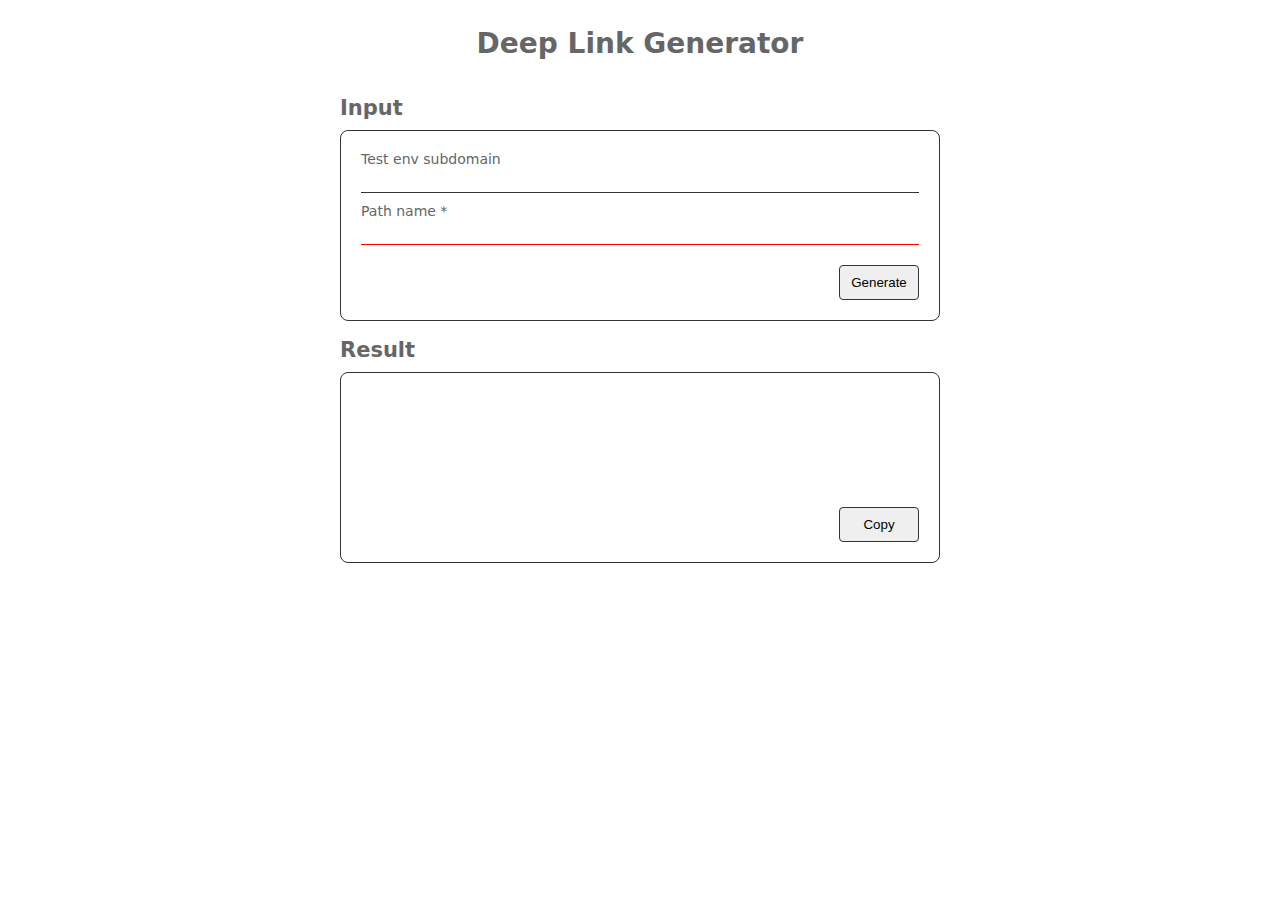
<file: deep-link/index.html>
<!DOCTYPE html>
<html lang="en">
  <head>
    <meta charset="UTF-8" />
    <meta http-equiv="X-UA-Compatible" content="IE=edge" />
    <meta name="viewport" content="width=device-width, initial-scale=1.0" />
    <title>Deep Link Generator</title>
    <script defer src="./deep-link.js"></script>
    <link rel="stylesheet" href="deep-link.css" />
  </head>
  <body>
    <h1>Deep Link Generator</h1>

    <section id="input" class="v-flex common-gap">
      <h2>Input</h2>
      <form id="form">
        <fieldset class="v-flex common-gap">
          <label class="v-flex">
            <span>Test env subdomain</span>
            <input name="test-env-subdomain" />
          </label>

          <label class="v-flex flex">
            <span>Path name *</span>
            <input name="pathname" class="flex" required />
          </label>

          <input type="submit" value="Generate" />
        </fieldset>
      </form>
    </section>

    <section id="result" class="v-flex common-gap">
      <h2>Result</h2>
      <form>
        <fieldset class="v-flex">
          <textarea id="result" class="flex" readonly></textarea>
          <button type="button" id="copy">Copy</button>
        </fieldset>
      </form>
    </section>
  </body>
</html>
</file>
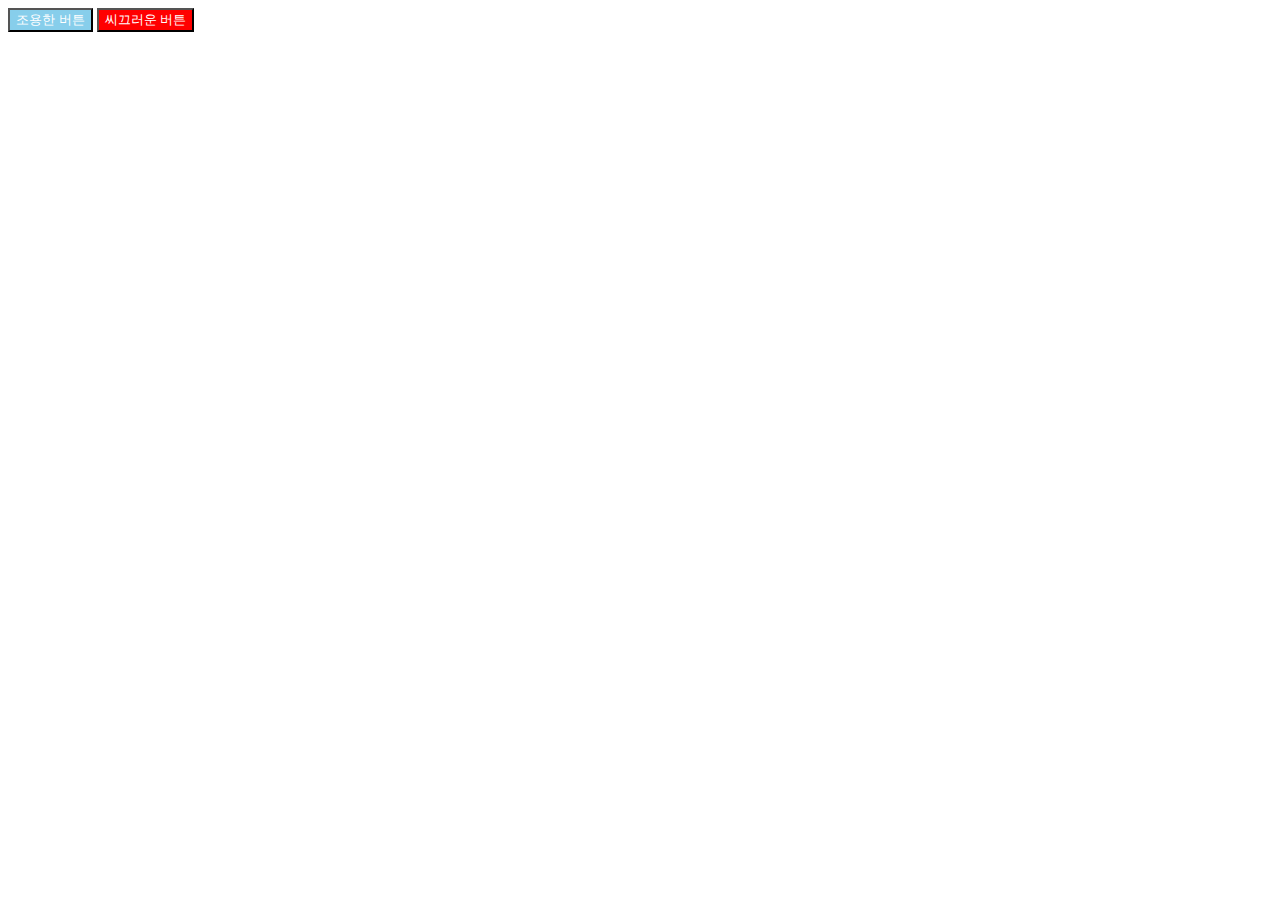
<file: composed.html>
<!DOCTYPE html>
<html lang="ko">
  <head>
    <meta charset="UTF-8" />
    <meta http-equiv="X-UA-Compatible" content="IE=edge" />
    <meta name="viewport" content="width=device-width, initial-scale=1.0" />
    <title>Composed</title>
    <script defer src="./src/composed.js"></script>
  </head>
  <body>
    <div id="parent-element">
      <butler-button></butler-button>
    </div>

    <script>
      window.onload = () => {
        const parentElement = document.querySelector("#parent-element");
        parentElement.addEventListener("whisper", (event) => {
          alert(event.detail.message);
        });

        parentElement.addEventListener("yell", (event) => {
          alert(event.detail.message);
        });
      };
    </script>
  </body>
</html>
</file>
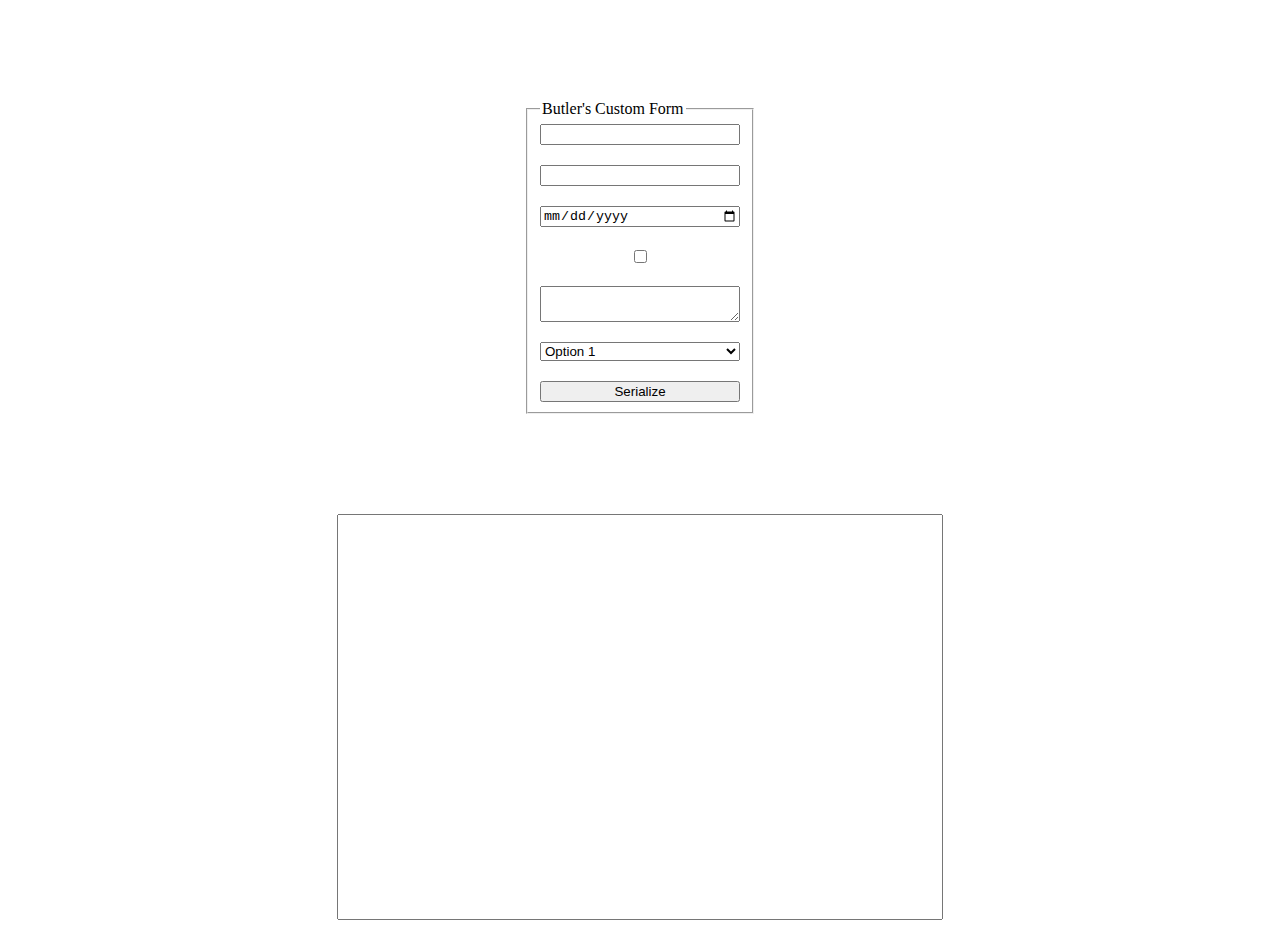
<file: custom-form.html>
<!DOCTYPE html>
<html lang="ko">
  <head>
    <meta charset="UTF-8" />
    <meta http-equiv="X-UA-Compatible" content="IE=edge" />
    <meta name="viewport" content="width=device-width, initial-scale=1.0" />
    <title>Custom Form</title>
    <script defer src="./src/custom-form.js"></script>
    <style>
      #custom-form fieldset {
        display: flex;
        flex-direction: column;
        margin: 100px auto;
        max-width: 200px;
        gap: 20px;
      }
      #container {
        text-align: center;
      }
      #container > textarea {
        width: 600px;
        height: 400px;
        resize: none;
      }
    </style>
  </head>
  <body>
    <form id="custom-form" is="custom-form">
      <fieldset>
        <legend>Butler's Custom Form</legend>
        <input type="text" name="text" />
        <input type="number" name="number" />
        <input type="date" name="date" />
        <input type="checkbox" name="checkbox" />
        <textarea name="textarea"></textarea>
        <select name="option">
          <option>Option 1</option>
          <option>Option 2</option>
          <option>Option 3</option>
        </select>

        <button>Serialize</button>
      </fieldset>
    </form>

    <div id="container">
      <textarea id="textarea" readonly></textarea>
    </div>

    <script>
      window.onload = () => {
        const form = document.querySelector("#custom-form");
        const textarea = document.querySelector("#textarea");

        form.addEventListener("submit", (event) => {
          event.preventDefault();

          textarea.value = JSON.stringify(form.serialize(), null, 2);
        });
      };
    </script>
  </body>
</html>
</file>
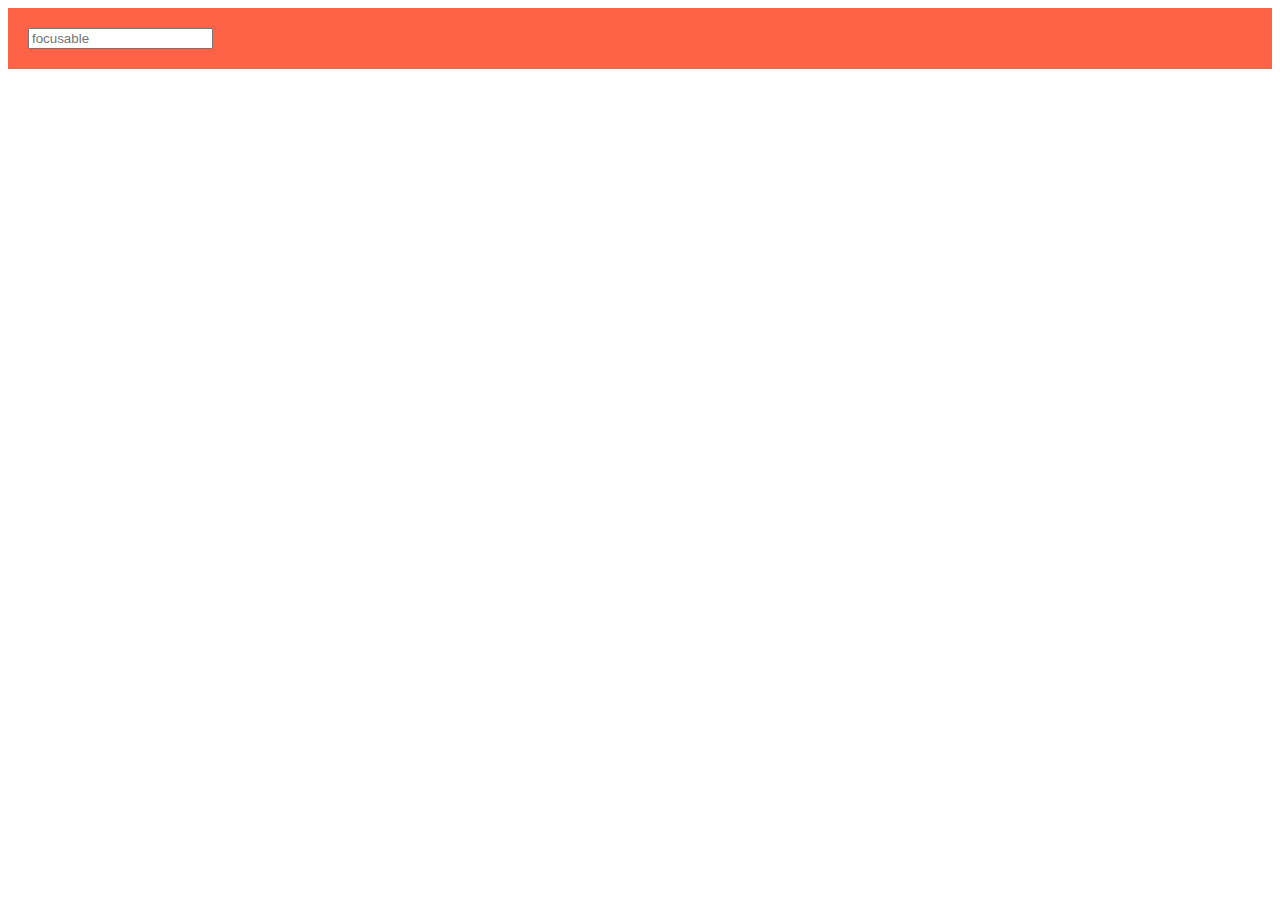
<file: delegates-focus.html>
<!DOCTYPE html>
<html lang="ko">
  <head>
    <meta charset="UTF-8" />
    <meta http-equiv="X-UA-Compatible" content="IE=edge" />
    <meta name="viewport" content="width=device-width, initial-scale=1.0" />
    <title>Delegates Focus</title>
    <script defer src="./src/delegates-focus.js"></script>
  </head>
  <body></body>
</html>
</file>
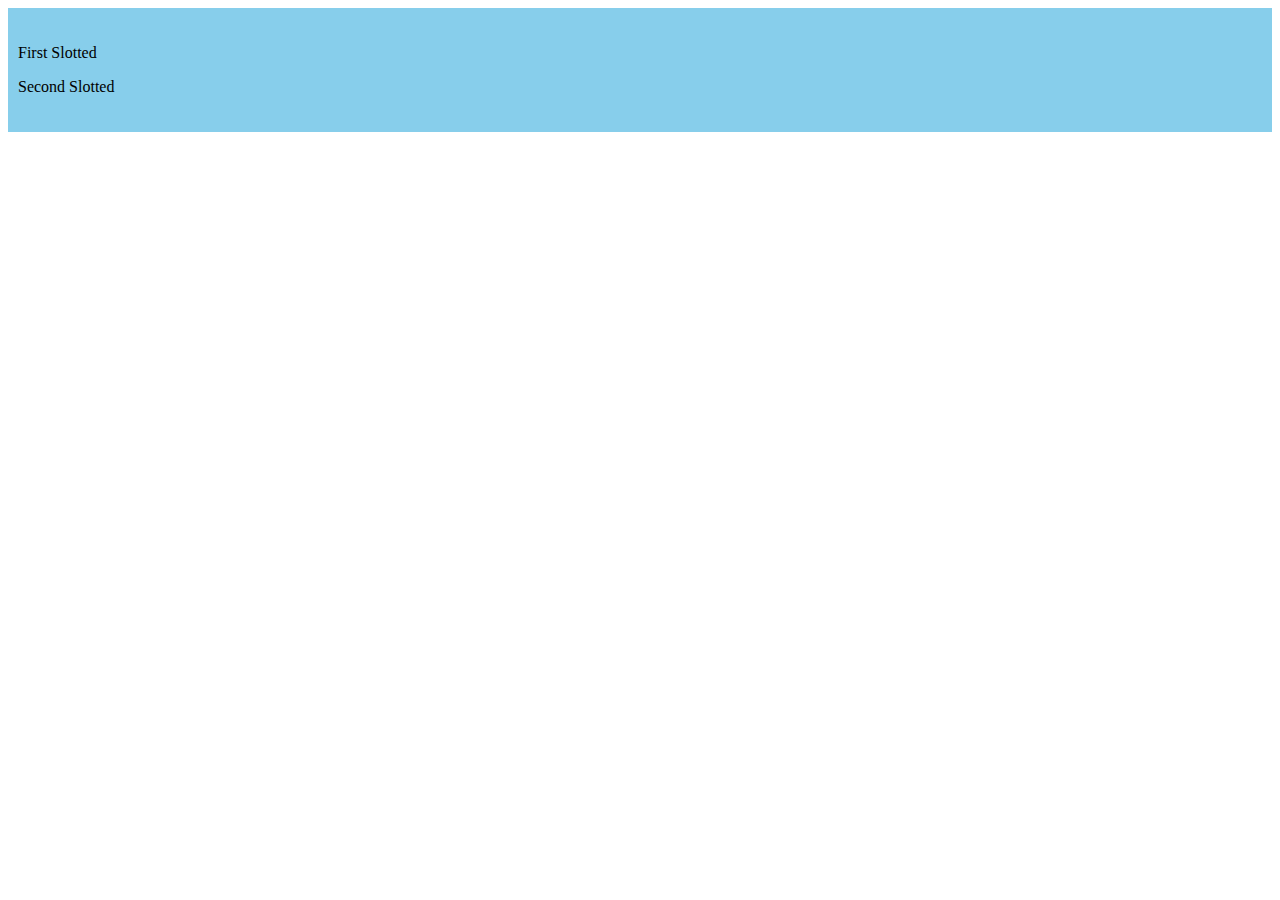
<file: multiple-slot-sample.html>
<!DOCTYPE html>
<html lang="ko">
  <head>
    <meta charset="UTF-8" />
    <meta http-equiv="X-UA-Compatible" content="IE=edge" />
    <meta name="viewport" content="width=device-width, initial-scale=1.0" />
    <title>Multiple Slot Sample</title>
    <script defer src="./src/multiple-slot-sample.js"></script>
  </head>
  <body>
    <custom-slot>
      <p>Slotted</p>
      <p slot="second-slot">Second Slotted</p>
      <p slot="first-slot">First Slotted</p>
    </custom-slot>
  </body>
</html>
</file>
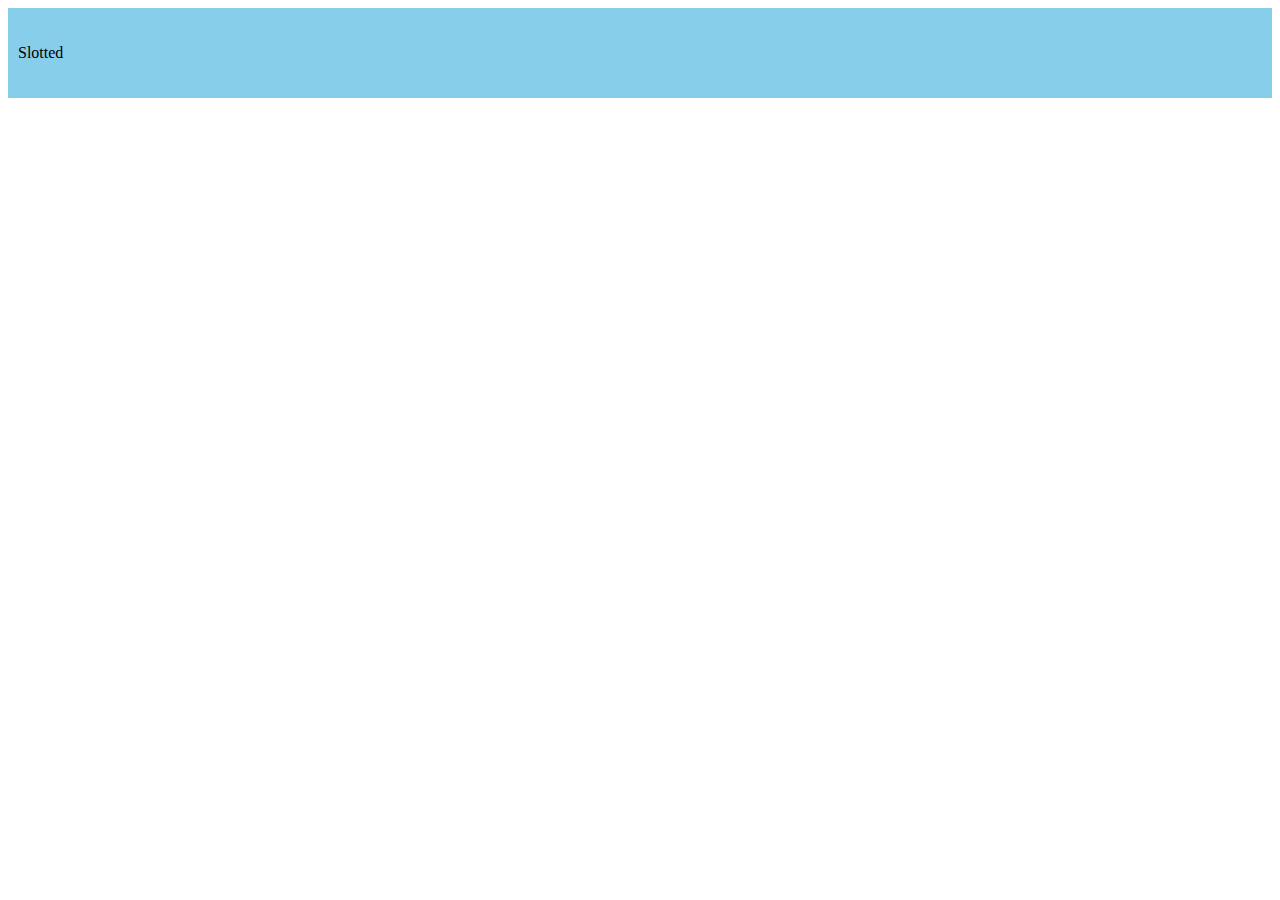
<file: slot-sample.html>
<!DOCTYPE html>
<html lang="ko">
  <head>
    <meta charset="UTF-8" />
    <meta http-equiv="X-UA-Compatible" content="IE=edge" />
    <meta name="viewport" content="width=device-width, initial-scale=1.0" />
    <title>Slot Sample</title>
    <script defer src="./src/slot-sample.js"></script>
  </head>
  <body>
    <custom-slot>
      <p>Slotted</p>
    </custom-slot>
  </body>
</html>
</file>
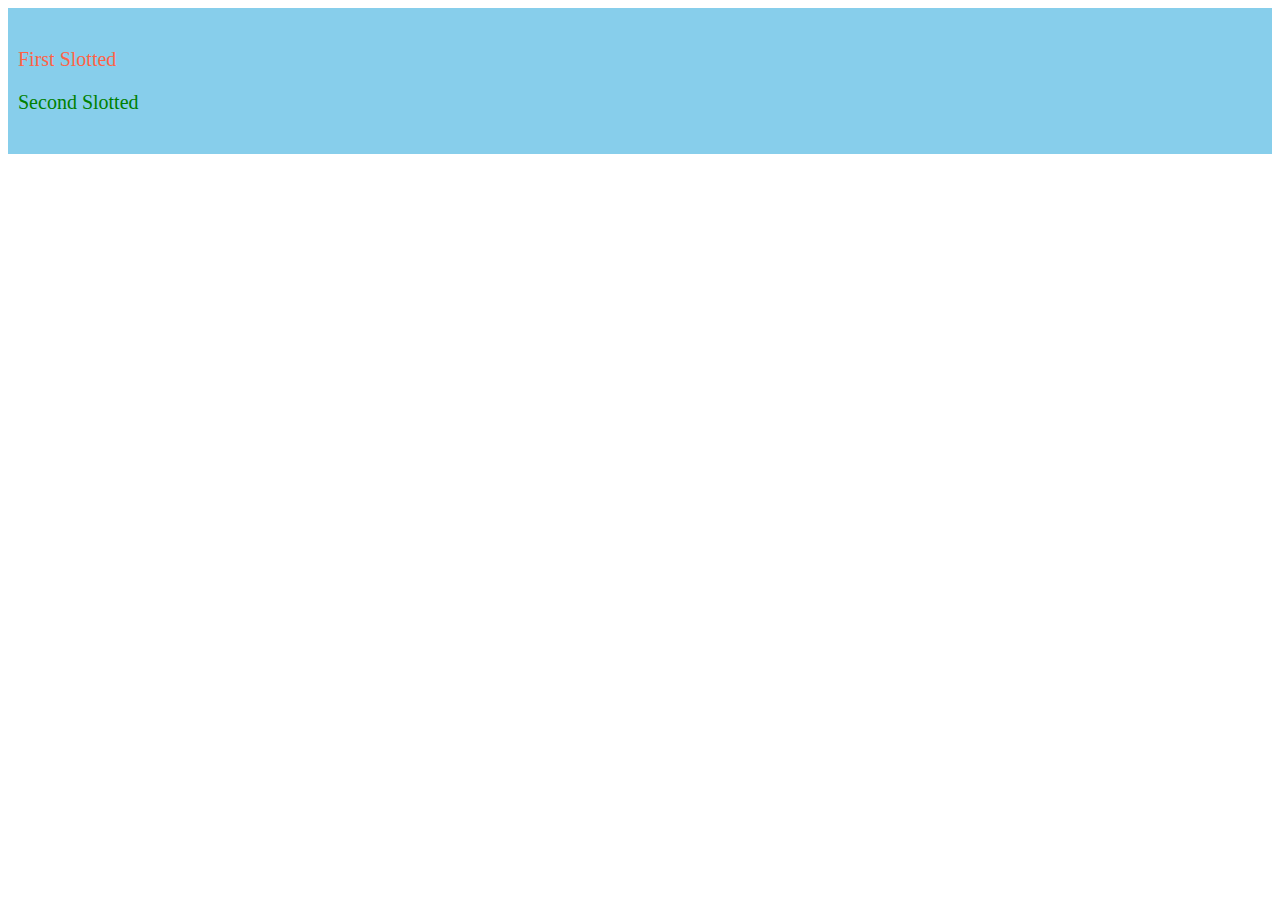
<file: slot-styling.html>
<!DOCTYPE html>
<html lang="ko">
  <head>
    <meta charset="UTF-8" />
    <meta http-equiv="X-UA-Compatible" content="IE=edge" />
    <meta name="viewport" content="width=device-width, initial-scale=1.0" />
    <title>Slot Styling</title>
    <script defer src="./src/slot-styling.js"></script>
  </head>
  <body>
    <custom-slot>
      <p>Slotted</p>
      <p slot="second-slot">Second Slotted</p>
      <p slot="first-slot">First Slotted</p>
    </custom-slot>
  </body>
</html>
</file>
<file: deep-link/deep-link.css>
:root {
  font-size: 14px;
}
html,
body {
  display: flex;
  flex-direction: column;
  justify-content: center;
  align-items: center;
  font-family: system-ui;
  color: #666;
}
.h-flex {
  display: flex;
}
.v-flex {
  display: flex;
  flex-direction: column;
}
.align-center {
  justify-content: center;
  align-items: center;
}
.common-gap {
  gap: 10px;
}
.flex {
  flex: 1;
}
section {
  width: 600px;
}
fieldset {
  margin: 0;
  border: 1px solid #333;
  border-radius: 8px;
  padding: 20px;
}
input {
  border: none;
  border-bottom: 1px solid #333;
  outline: none;
  padding: 5px 3px;
  color: #333;
}
input:invalid {
  border-color: red;
}
button,
input[type="submit"] {
  border: 1px solid #333;
  border-radius: 4px;
  color: black;
  margin: 10px 0 auto auto;
  height: 35px;
  min-width: 80px;
}
button:active,
input[type="submit"]:active {
  transform: translateY(1px);
}
textarea#result {
  resize: none;
  border: none;
  border-radius: 8px;
  min-height: 100px;
  outline: none;
}
h2 {
  margin-bottom: 0;
}
</file>
